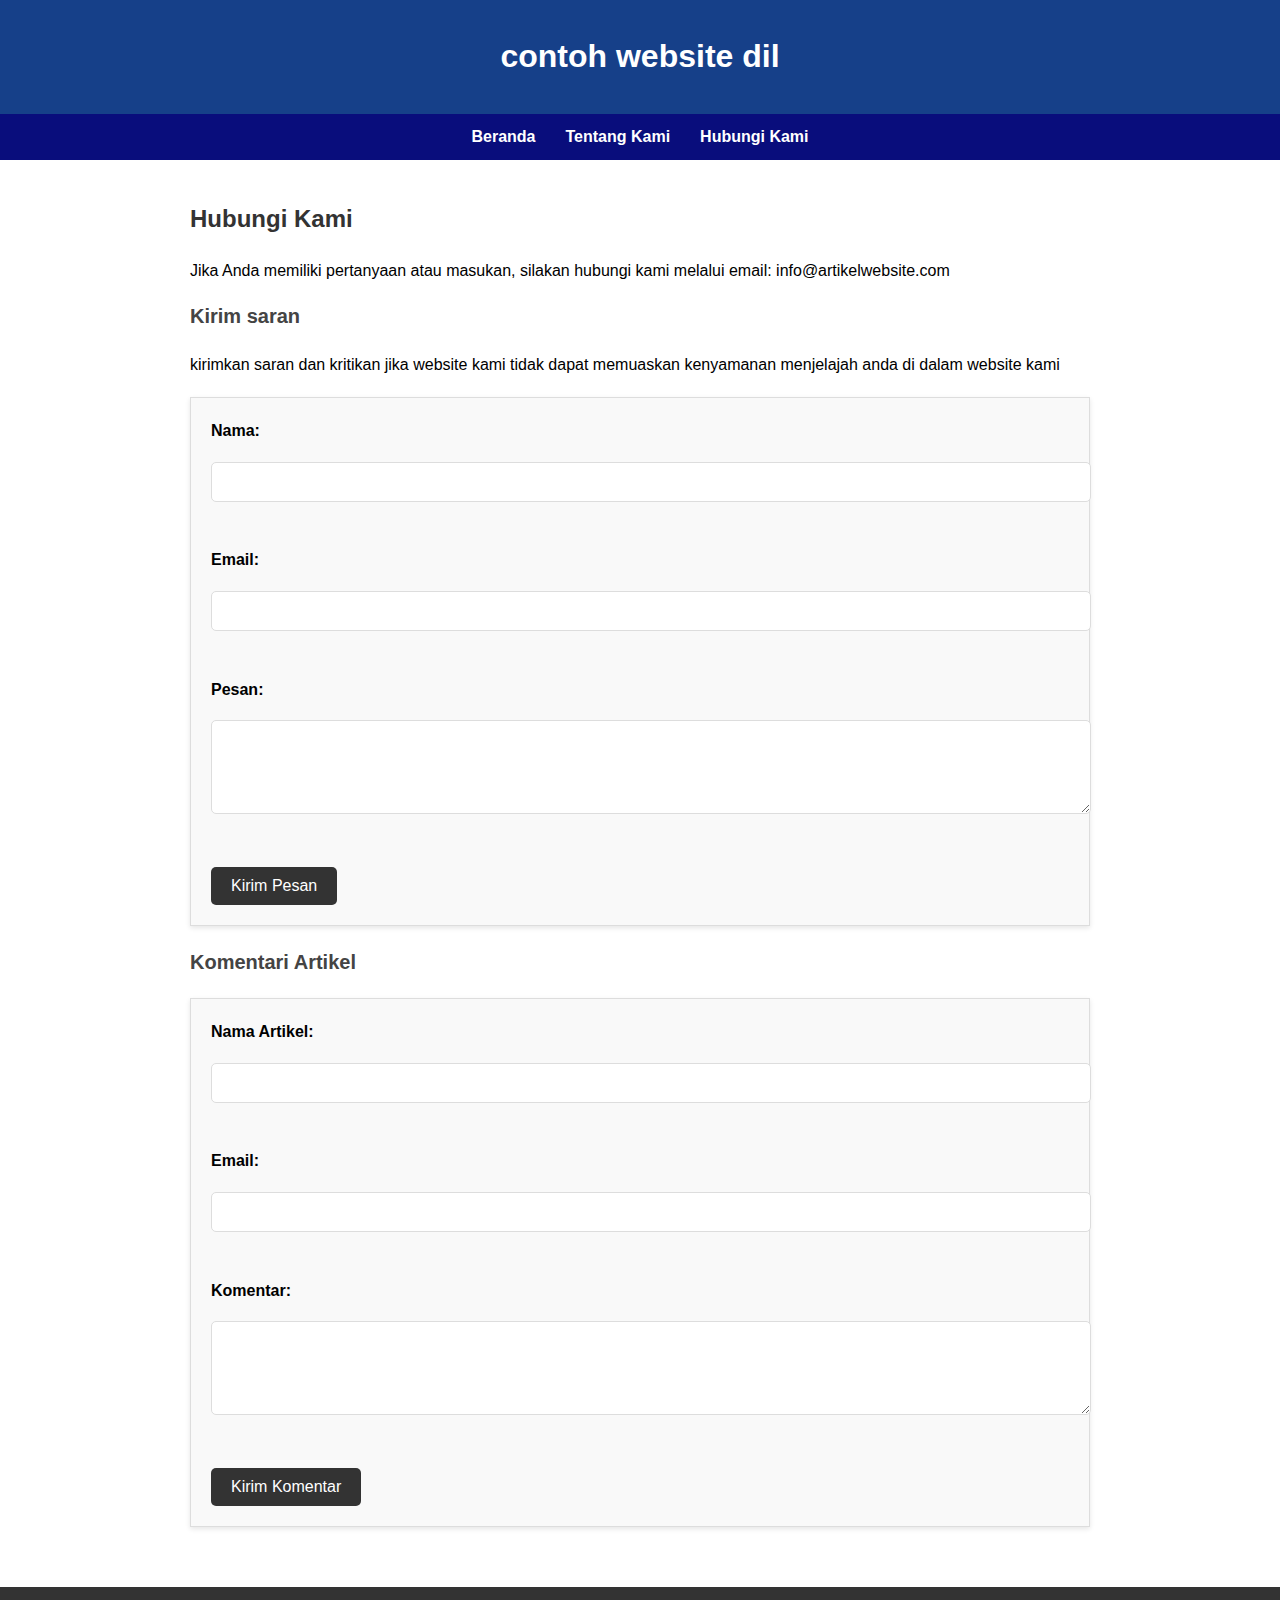
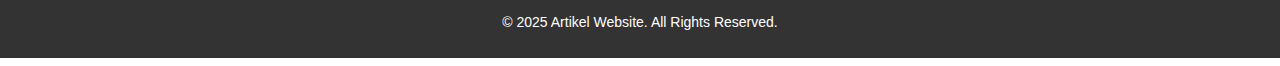
<file: hubungi_kami.html>
<!DOCTYPE html>
<html lang="en">
<head>
    <meta charset="UTF-8">
    <meta name="viewport" content="width=device-width, initial-scale=1.0">
    <title>Hubungi Kami - Artikel Website</title>
    <link rel="stylesheet" href="css/style.css">
</head>
<body>
    <header>
        <a href="utama.html" style="text-decoration: none; color: rgb(255, 255, 255);">
            <h1>contoh website dil</h1>
        </a> 
    </header>
    <nav>
        <a href="index.html">Beranda</a>
        <a href="tentang_kami.html">Tentang Kami</a>
        <a href="hubungi_kami.html">Hubungi Kami</a>
    </nav>
    <div class="container">
        <h2>Hubungi Kami</h2>
        <p>Jika Anda memiliki pertanyaan atau masukan, silakan hubungi kami melalui email: info@artikelwebsite.com</p>

        <h3>Kirim saran</h3>
        <p>kirimkan saran dan kritikan jika website kami tidak dapat memuaskan kenyamanan menjelajah anda di dalam website kami</p>
        <form action="submit_message.php" method="post">
            <label for="name">Nama:</label>
            <input type="text" id="name" name="name" required><br><br>

            <label for="email">Email:</label>
            <input type="email" id="email" name="email" required><br><br>

            <label for="message">Pesan:</label>
            <textarea id="message" name="message" rows="4" required></textarea><br><br>

            <input type="submit" value="Kirim Pesan">
        </form>

        <h3>Komentari Artikel</h3>
        <form action="submit_comment.php" method="post" onsubmit="return validateEmail()">
            <label for="article_name">Nama Artikel:</label>
            <input type="text" id="article_name" name="article_name" required><br><br>

            <label for="user_email">Email:</label>
            <input type="email" id="user_email" name="user_email" required><br><br>

            <label for="comment">Komentar:</label>
            <textarea id="comment" name="comment" rows="4" required></textarea><br><br>

            <input type="submit" value="Kirim Komentar">
        </form>
    </div>
    <footer>
        <p>&copy; 2025 Artikel Website. All Rights Reserved.</p>
    </footer>

    <script>
        function validateEmail() {
            const email = document.getElementById('user_email').value;
            if (!email) {
                alert("Email harus diisi untuk mengomentari artikel.");
                return false;
            }
            return true;
        }
    </script>
</body>
</html>
</file>
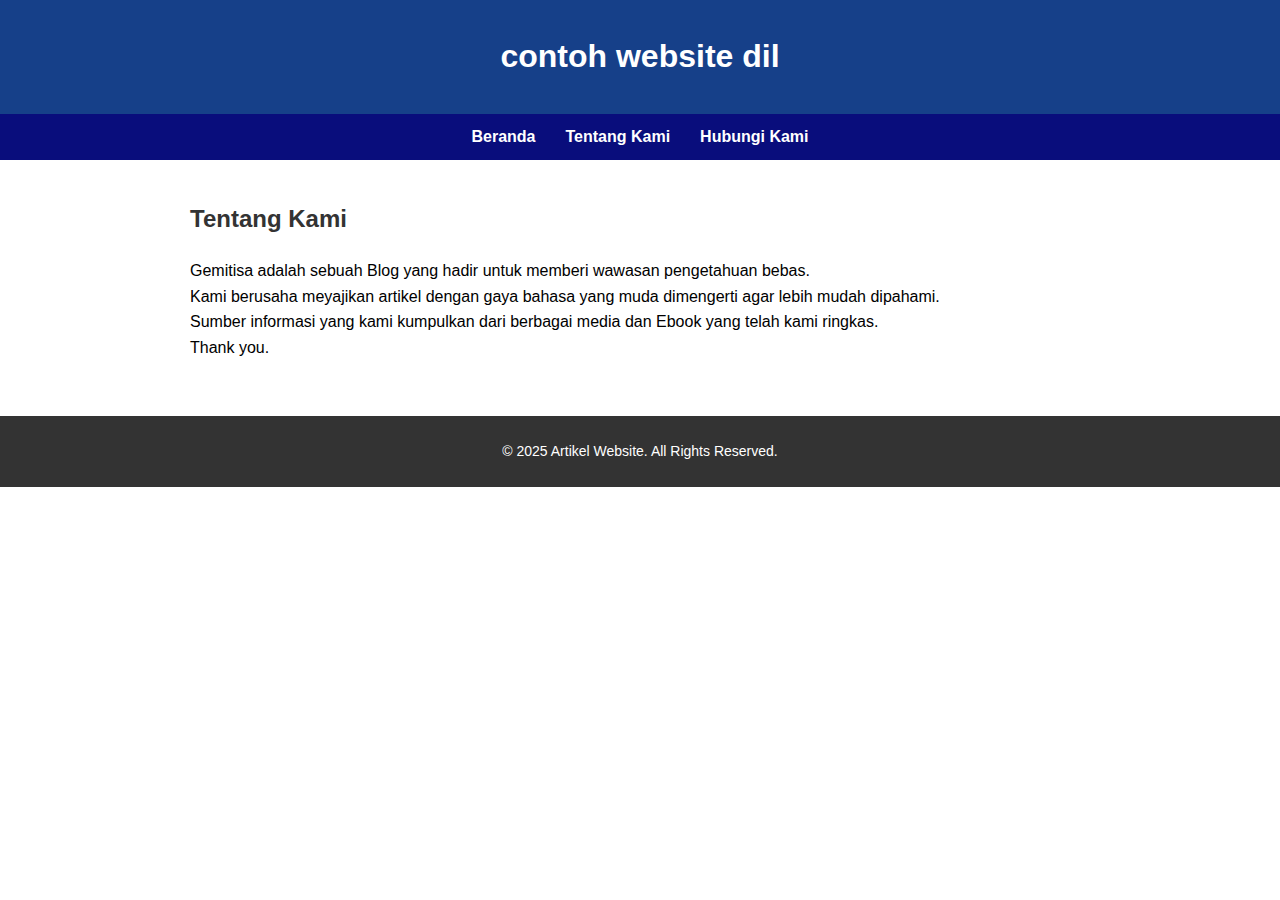
<file: tentang_kami.html>
<!DOCTYPE html>
<html lang="en">
<head>
    <meta charset="UTF-8">
    <meta name="viewport" content="width=device-width, initial-scale=1.0">
    <title>Tentang Kami - Artikel Website</title>
    <link rel="stylesheet" href="css/style.css">
</head>
<body>
    <header>
        <a href="utama.html" style="text-decoration: none; color: rgb(255, 255, 255);">
            <h1>contoh website dil</h1>
        </a>          
    </header>
    <nav>
        <a href="index.html">Beranda</a>
        <a href="tentang_kami.html">Tentang Kami</a>
        <a href="hubungi_kami.html">Hubungi Kami</a>
    </nav>
    <div class="container">
        <h2>Tentang Kami</h2>
        <p style="text-align: justify;">Gemitisa adalah sebuah Blog yang hadir untuk memberi wawasan pengetahuan bebas.<br>
            Kami berusaha meyajikan artikel dengan gaya bahasa yang muda dimengerti agar lebih mudah dipahami.<br>
            Sumber informasi yang kami kumpulkan dari berbagai media dan Ebook yang telah kami ringkas.<br>
            Thank you.</p>
    </div>
    <footer>
        <p>&copy; 2025 Artikel Website. All Rights Reserved.</p>
    </footer>
</body>
</html>
</file>
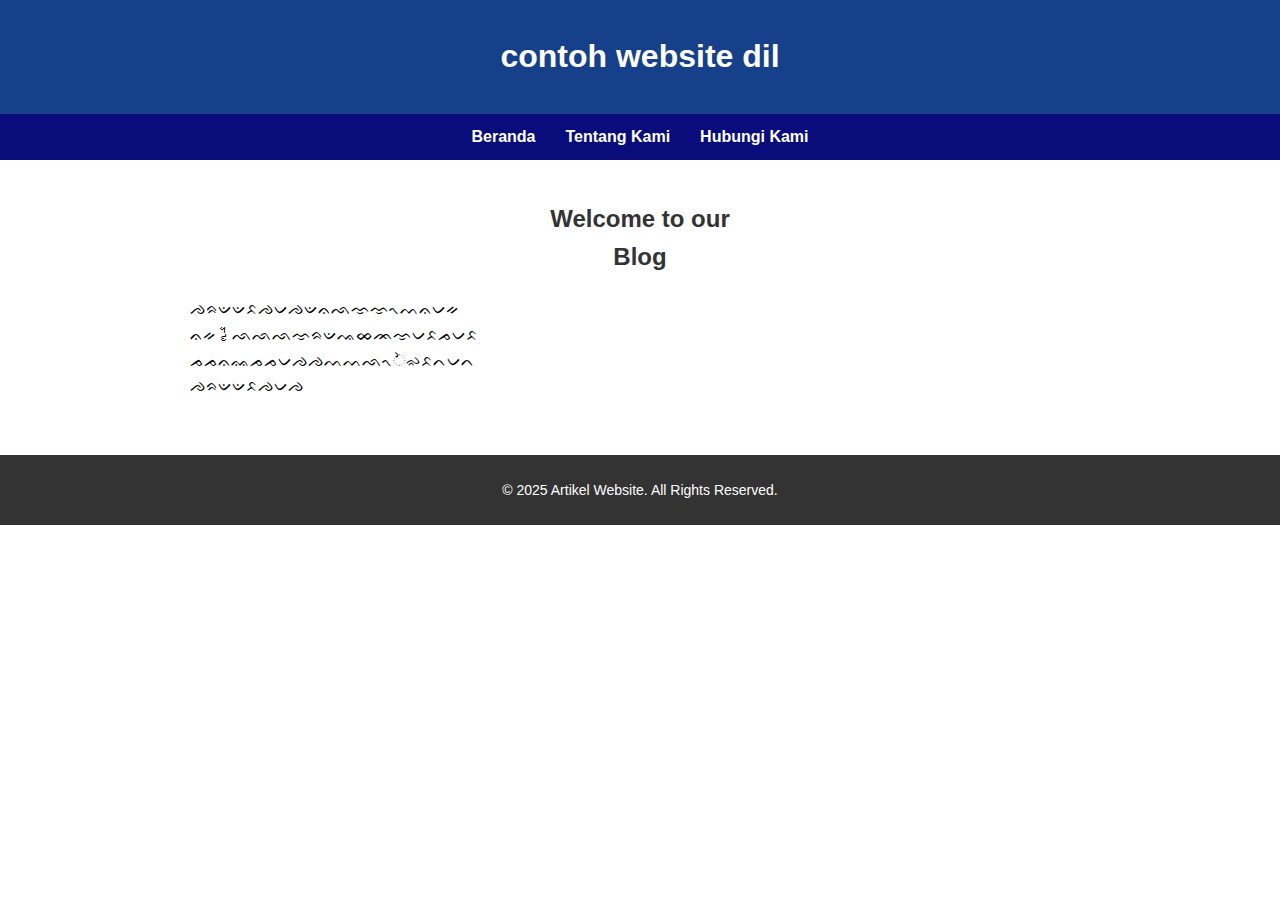
<file: utama.html>
<!DOCTYPE html>
<html lang="en">
<head>
    <meta charset="UTF-8">
    <meta name="viewport" content="width=device-width, initial-scale=1.0">
    <title>Tentang Kami - Artikel Website</title>
    <link rel="stylesheet" href="css/style.css">
</head>
<body>
    <header>
        <h1>contoh website dil</h1>
    </header>
    <nav>
        <a href="index.html">Beranda</a>
        <a href="tentang_kami.html">Tentang Kami</a>
        <a href="hubungi_kami.html">Hubungi Kami</a>
    </nav>
    <div class="container">
        <h2 style="text-align: center;">Welcome to our <br>Blog</h2>
        <p style="text-align: justify;">ᨌᨑᨉᨉᨅᨌᨆᨌᨉᨊᨒᨎᨎᨚᨓᨊᨆᨀ<br>ᨊᨀ᧹ᨒᨒᨒᨎᨑᨉᨕᨖᨏᨎᨆᨅᨍᨆᨅ<br>ᨍᨍᨊᨐᨍᨍᨆᨌᨌᨓᨓᨒᨚᨛᨋᨅᨈᨆᨈ<br>ᨌᨑᨉᨉᨅᨌᨆᨌ</p>
    </div>
    <footer>
        <p>&copy; 2025 Artikel Website. All Rights Reserved.</p>
    </footer>
</body>
</html>
</file>
<file: css/style.css>
body {
    font-family: Arial, sans-serif;
    margin: 0;
    padding: 0;
    line-height: 1.6;
}

header {
    background: #333;
    color: #fff;
    padding: 10px 0;
    text-align: center;
}

nav {
    display: flex;
    justify-content: center;
    background: #444;
    padding: 10px;
}

nav a {
    color: #fff;
    text-decoration: none;
    margin: 0 15px;
    font-weight: bold;
}

nav a:hover {
    text-decoration: underline;
}

.container {
    padding: 20px;
    max-width: 900px;
    margin: 0 auto;
}

footer {
    background: #333;
    color: #fff;
    text-align: center;
    padding: 10px 0;
    margin-top: 20px;
}

h2 {
    color: #333;
    font-size: 24px;
}

h3 {
    color: #444;
    font-size: 20px;
    margin-top: 30px;
}

form {
    background: #f9f9f9;
    border: 1px solid #ddd;
    padding: 20px;
    margin: 20px 0;
    box-shadow: 0 2px 5px rgba(0, 0, 0, 0.1);
}

label {
    display: block;
    margin-bottom: 8px;
    font-weight: bold;
}

input[type="text"], input[type="email"], textarea {
    width: 100%;
    padding: 10px;
    margin: 10px 0 20px 0;
    border: 1px solid #ddd;
    border-radius: 5px;
    font-size: 16px;
}

textarea {
    resize: vertical;
}

input[type="submit"] {
    background: #333;
    color: white;
    border: none;
    padding: 10px 20px;
    cursor: pointer;
    border-radius: 5px;
    font-size: 16px;
}

input[type="submit"]:hover {
    background: #555;
}

footer p {
    font-size: 14px;
}

/* Error Message */
.alert {
    color: red;
    font-size: 14px;
    margin-top: 10px;
}

body {
    font-family: Arial, sans-serif;
    margin: 0;
    padding: 0;
    line-height: 1.6;
}

header {
    background: #164089;
    color: #fff;
    padding: 10px 0;
    text-align: center;
}

nav {
    display: flex;
    justify-content: center;
    background: #090d7c;
    padding: 10px;
}

nav a {
    color: #fff;
    text-decoration: none;
    margin: 0 15px;
    font-weight: bold;
}

nav a:hover {
    text-decoration: underline;
}

.container {
    padding: 20px;
    max-width: 900px;
    margin: 0 auto;
}

footer {
    background: #333;
    color: #fff;
    text-align: center;
    padding: 10px 0;
    margin-top: 20px;
}

h2 {
    color: #333;
    font-size: 24px;
    margin-bottom: 20px;
}

h3 {
    color: #444;
    font-size: 20px;
    margin-top: 0;
}

.article-box {
    background: #f9f9f9;
    border: 1px solid #ddd;
    padding: 20px;
    margin: 20px 0;
    box-shadow: 0 2px 5px rgba(0, 0, 0, 0.1);
    border-radius: 8px;
}

.article-box p {
    color: #555;
}

.article-box h3 {
    font-size: 22px;
    margin-top: 0;
}

footer p {
    font-size: 14px;
}

/* Style untuk menyesuaikan kotak dengan konten */
.container .article-box {
    display: flex;
    flex-direction: column;
    justify-content: space-between;
    gap: 15px;
}

/* Box gambar */
.image-container {
    background: #e9e9e9;
    border: 1px solid #ddd;
    padding: 15px;
    margin-bottom: 15px;
    text-align: center;
}

.image-container img {
    max-width: 100%;
    height: auto;
    border-radius: 5px;
}

.image-container .image-error {
    font-style: italic;
    font-weight: bold;
    color: #b94a48;
    margin-top: 10px;
}
</file>
